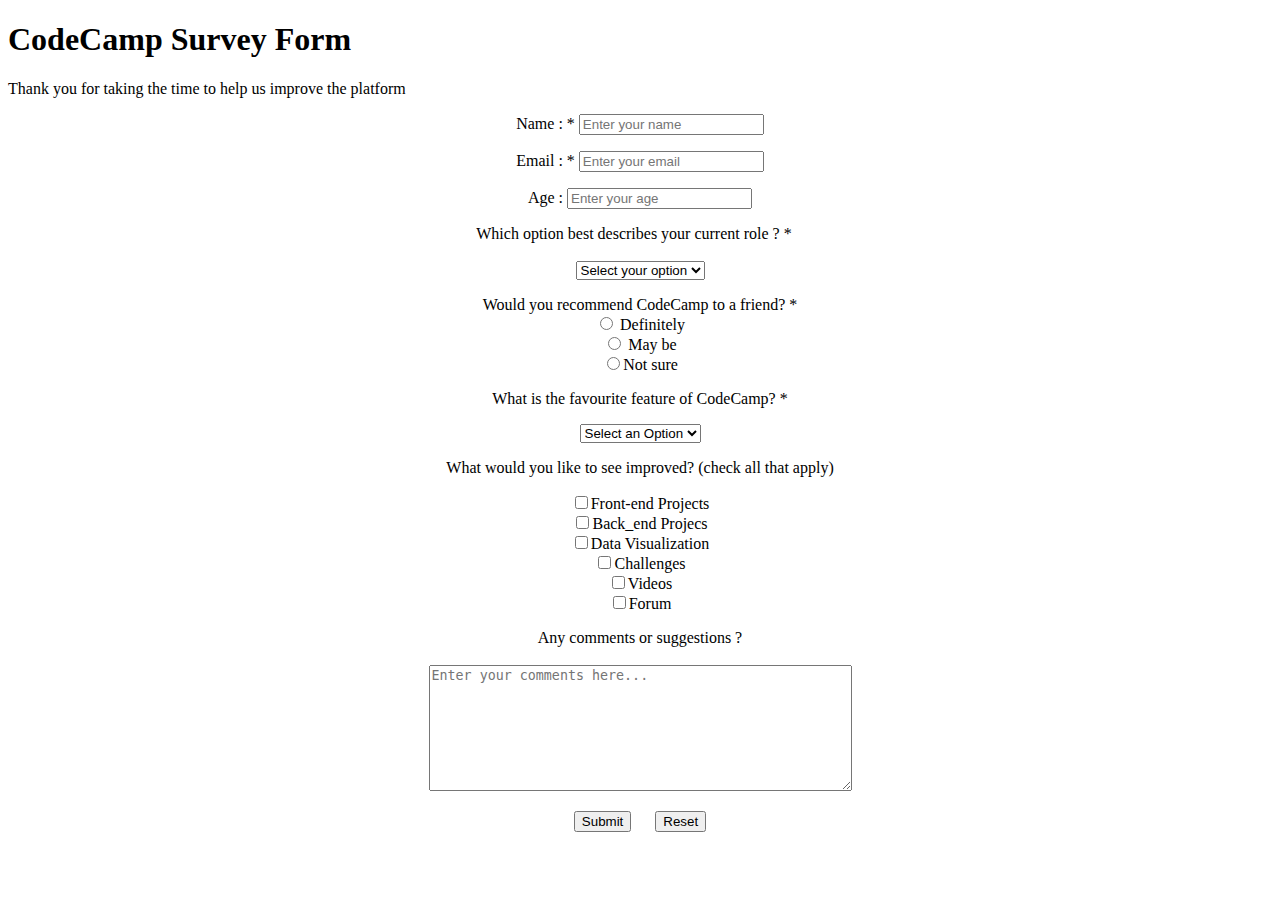
<file: index.html>
<!DOCTYPE html>
<html>
<head>
<title>Survey Form</title>
<link rel="stylesheet"  href="C:\Users\Arinjay Panwar\Desktop\Survey Form\survey_style.css" />
</head>
<body>
<h1 class="head">CodeCamp Survey Form</h1>
<p class="description">Thank you for taking the time to help us improve the platform</p>
<center><form>
<p> Name : * <input type="text" name="name" required placeholder="Enter your name" class="box"></p>
<p> Email : * <input type="email" name="email" required placeholder="Enter your email" class="box"></p>
<p> Age : <input type="number" name="age" placeholder="Enter your age" class="box"></p>
<p>Which option best describes your current role ? * &nbsp;&nbsp;<br><br>
<select name="role"  required class="box">
<option value="" selected disabled >Select your option</option>
<option value="student">Student</option>
<option value="full_time_job">Full Time Job</option>
<option value="full_time_learner">Full Time Learner</option>
<option value="prefer_not_to_say">Prefer not to say</option>
<option value="others">Others</option>
</select>
</p>
<p>Would you recommend CodeCamp to a friend? *<br>
<input type="radio" name="recommend"> Definitely<br><input type="radio" name="recommend"> May be<br><input type="radio" name="recommend">Not sure<br></p>
<p>What is the favourite feature of CodeCamp? *</p>
<select name="feature" required class="box">
<option value="" selected disabled>Select an Option</option>
<option value="challenges">Challenges</option>
<option value="projects">Projects</option>
<option value="community">Community</option>
<option value="open_source">Open Source</option>
</select>
<p>What would you like to see improved? (check all that apply) </p>
<input type="checkbox" name="frond_end_projects">Front-end Projects<br>
<input type="checkbox" name="back_end_projects">Back_end Projecs<br>
<input type="checkbox" name="data_visualization">Data Visualization<br>
<input type="checkbox" name="challenge">Challenges<br>
<input type="checkbox" name="videos">Videos<br>
<input type="checkbox" name="forum">Forum<br>
</p>
<p>Any comments or suggestions ?<br><br>
<textarea name="cmnts" rows="8" cols="50" placeholder="Enter your comments here..."></textarea>
</p>
<button type="submit" value="submit">Submit</button>&nbsp;&nbsp;&nbsp;&nbsp;&nbsp;
<button type="reset" value="reset">Reset</button>
</form>
</center>
</body>
</html>
</file>
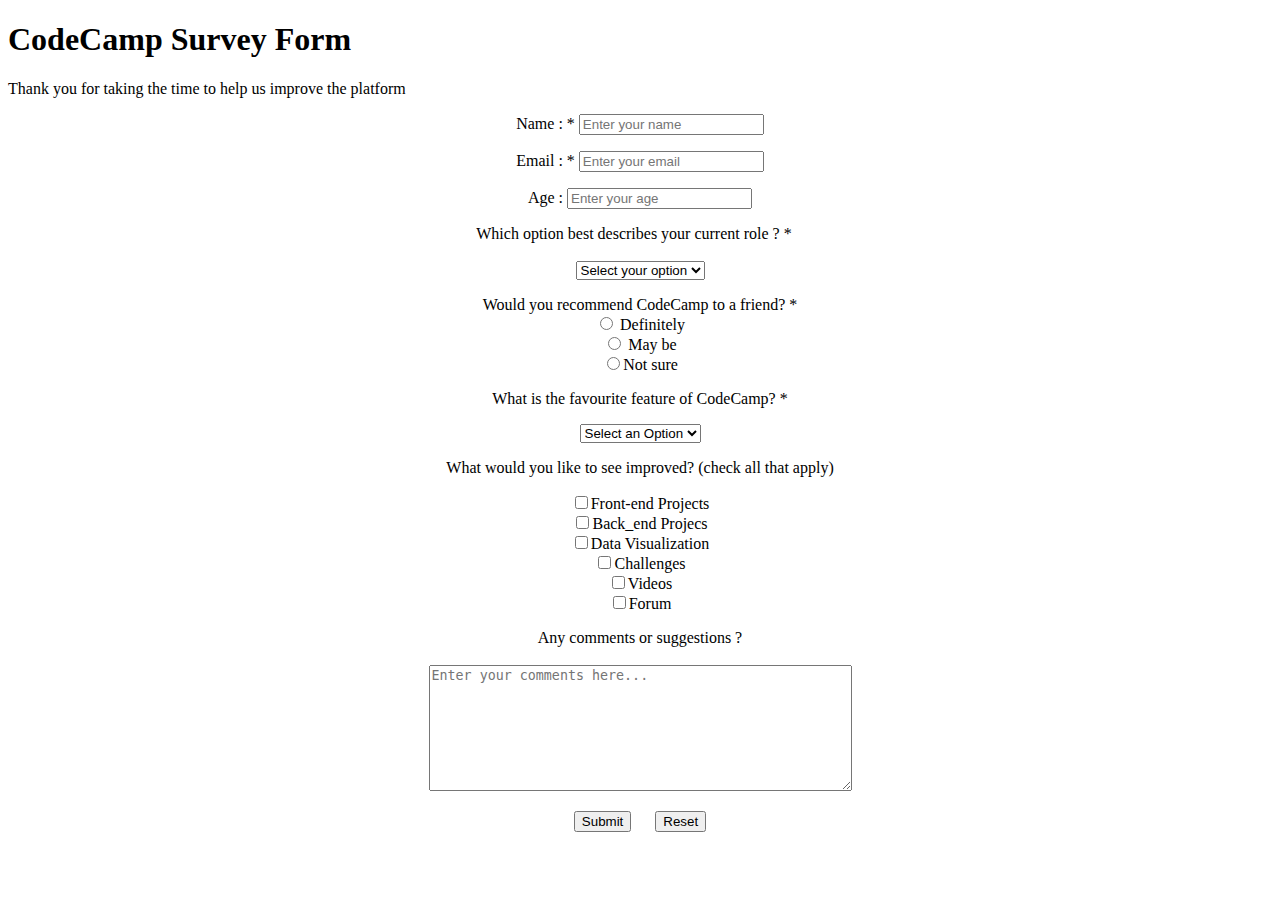
<file: survey_form.html>
<!DOCTYPE html>
<html>
<head>
<title>Survey Form</title>
<link rel="stylesheet"  href="C:\Users\Arinjay Panwar\Desktop\Survey Form\survey_style.css" />
</head>
<body>
<h1 class="head">CodeCamp Survey Form</h1>
<p class="description">Thank you for taking the time to help us improve the platform</p>
<center><form>
<p> Name : * <input type="text" name="name" required placeholder="Enter your name" class="box"></p>
<p> Email : * <input type="email" name="email" required placeholder="Enter your email" class="box"></p>
<p> Age : <input type="number" name="age" placeholder="Enter your age" class="box"></p>
<p>Which option best describes your current role ? * &nbsp;&nbsp;<br><br>
<select name="role"  required class="box">
<option value="" selected disabled >Select your option</option>
<option value="student">Student</option>
<option value="full_time_job">Full Time Job</option>
<option value="full_time_learner">Full Time Learner</option>
<option value="prefer_not_to_say">Prefer not to say</option>
<option value="others">Others</option>
</select>
</p>
<p>Would you recommend CodeCamp to a friend? *<br>
<input type="radio" name="recommend"> Definitely<br><input type="radio" name="recommend"> May be<br><input type="radio" name="recommend">Not sure<br></p>
<p>What is the favourite feature of CodeCamp? *</p>
<select name="feature" required class="box">
<option value="" selected disabled>Select an Option</option>
<option value="challenges">Challenges</option>
<option value="projects">Projects</option>
<option value="community">Community</option>
<option value="open_source">Open Source</option>
</select>
<p>What would you like to see improved? (check all that apply) </p>
<input type="checkbox" name="frond_end_projects">Front-end Projects<br>
<input type="checkbox" name="back_end_projects">Back_end Projecs<br>
<input type="checkbox" name="data_visualization">Data Visualization<br>
<input type="checkbox" name="challenge">Challenges<br>
<input type="checkbox" name="videos">Videos<br>
<input type="checkbox" name="forum">Forum<br>
</p>
<p>Any comments or suggestions ?<br><br>
<textarea name="cmnts" rows="8" cols="50" placeholder="Enter your comments here..."></textarea>
</p>
<button type="submit" value="submit">Submit</button>&nbsp;&nbsp;&nbsp;&nbsp;&nbsp;
<button type="reset" value="reset">Reset</button>
</form>
</center>
</body>
</html>
</file>
